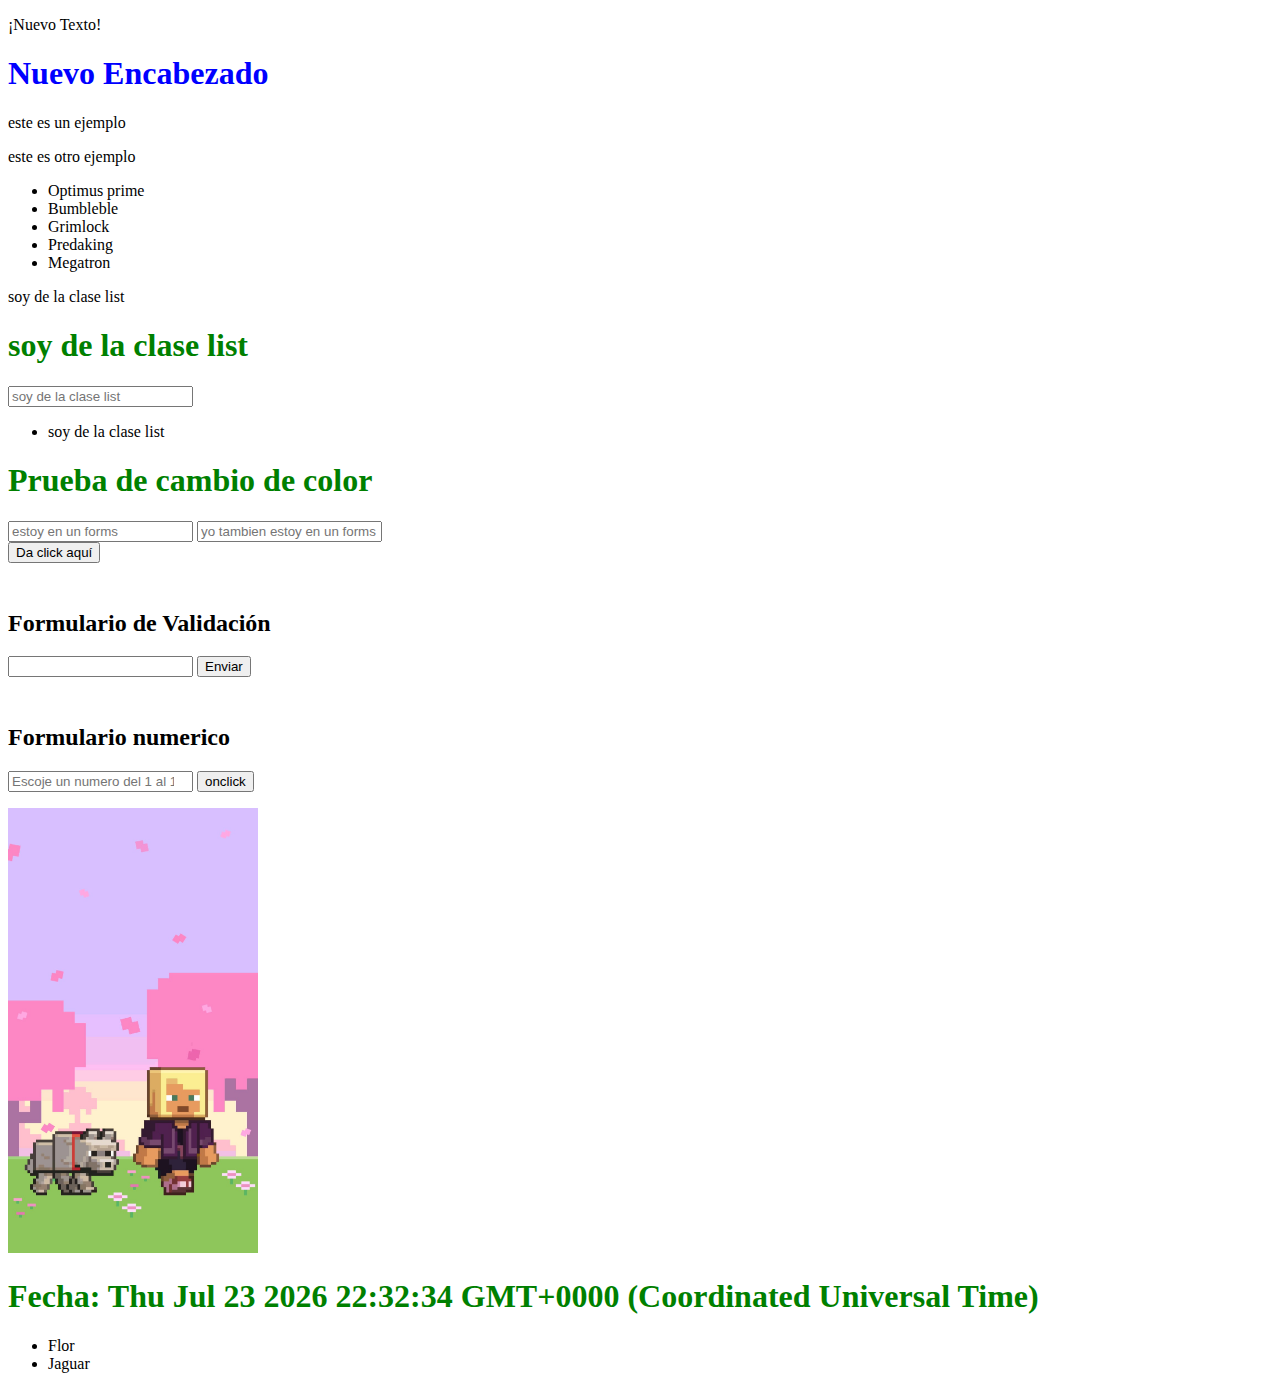
<file: Parcial2/Practica1-P2/index.html>
<!DOCTYPE html>
<html lang="en">
<head>
    <meta charset="UTF-8">
    <meta http-equiv="X-UA-Compatible" content="IE=edge">
    <meta name="viewport" content="width=device-width, initial-scale=1.0">
    <link rel="stylesheet" href="style.css">
    <title>Practica1-Parcial2</title>
</head>
<body>
    <p id="demo"></p>

    <p id="p1">Hola Mundo</p>

    <h1 id="titulo">Encabezado Viejo</h1>

    <!-- Búsqueda de elementos HTML por nombre de etiqueta.-->
   
   <!-- el siguiente codigo que esta comentado descomentelo para ver lo que pase
        en la consola lo mismo con el script del insiso B -->
    <!-- <p id="main"></p>

    <p id="p">Hola maestra</p> -->


    <!-- Encontrar elementos por nombre de clases. -->

    <!-- <p class="intro">texto de clase</p>
    <p class="intro">texto de clase 2</p> -->


    <!-- Búsqueda de elementos HTML mediante selectores de CSS -->

    <p class="intro">este es un ejemplo</p>
    <p class="intro">este es otro ejemplo</p>

    <ul>
        <li>Optimus prime</li>
        <li>Bumbleble</li>
        <li>Grimlock</li>
        <li>Predaking</li>
        <li>Megatron</li>
    </ul>

    <!-- Elementos con la clase list -->
    <p class="list">soy de la clase list</p>
    <h1 class="list">soy de la clase list</h1>
    <input type="text" class="list" placeholder="soy de la clase list">
    
    <ul class="list">
        <li>soy de la clase list</li>
    </ul>

    <h1>Prueba de cambio de color</h1>

    <!-- Búsqueda de elementos HTML por colecciones de objetos HTML. -->

    <form id="form1">
        <input type="text" placeholder="estoy en un forms">
        <input type="email" placeholder="yo tambien estoy en un forms">
    </form>

    <!-- Usando el método addEventListener() para escuchar eventos en la página -->

    <input type="button" value="Da click aquí" id="btn">

    <!-- Validación de formulario -->
    <!-- A) -->
    <h2><br>Formulario de Validación</h2>
    <form id="miFormulario" onsubmit="return validarFormulario()">
        <input type="text" id="nombre">
        <input type="submit" value="Enviar">
    </form>

    <!-- B) Formulario numerico -->
    
    <h2><br>Formulario numerico</h2>

    <form id="numerico" onsubmit=" miFunction()">
        <input type="number" id="numero" placeholder="Escoje un numero del 1 al 10">
        <input type="button" value="onclick" onclick="miFunction()">
        <p id="DEMO"></p>
    </form>

    <!-- Cambiar el valor de un atributo -->
    <!-- A) -->
    <img src="warden.jpg" alt="warden" id="miImagen">

    <!-- Contenido dinámico -->
    <!-- A) -->
    <p></p>
    <h1 id="Demo"></h1>

    <script src="index.js"></script>
</body>
</html>
</file>
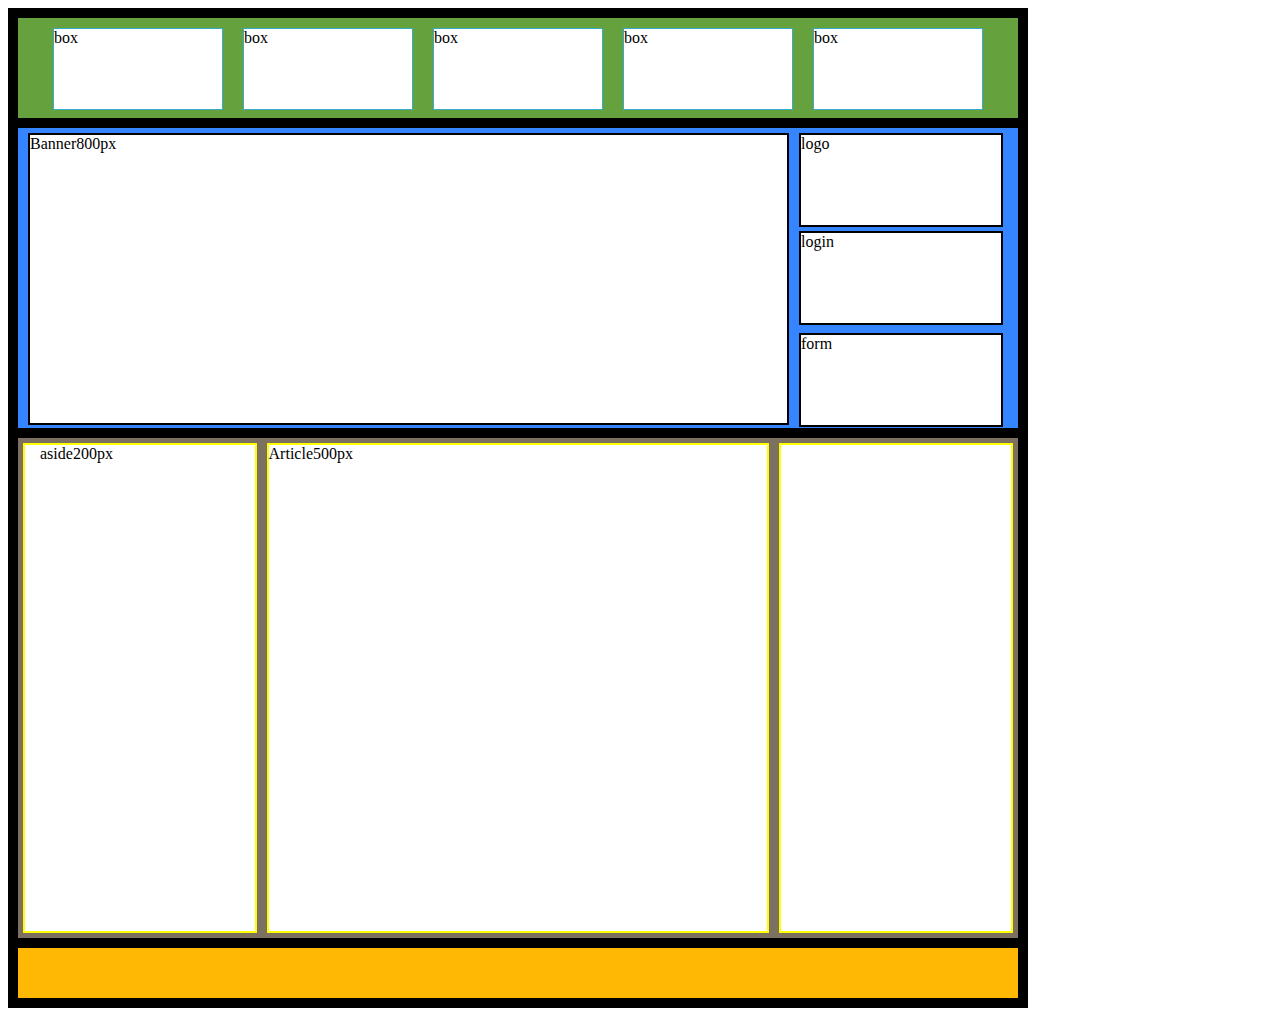
<file: Practica1/maquetado1.html>
<!DOCTYPE html>
<html lang="en">
<head>
    <meta charset="UTF-8">
    <meta http-equiv="X-UA-Compatible" content="IE=edge">
    <meta name="viewport" content="width=device-width, initial-scale=1.0">
    <link rel="stylesheet" href="CSS/style1.css">
    <title>Maquetado 1</title>
</head>
<body>
    <nav>
        <div class="box">box</div>
        <div class="box">box</div>
        <div class="box">box</div>
        <div class="box">box</div>
        <div class="box">box</div>
    </nav>

    <header>
        <div class="banner">Banner800px</div>
            <div class="cajitas">
                <div class="laterales">logo</div>
                <div class="laterales">login</div>
                <div class="laterales">form</div>
            </div>
    </header>

    <main>
        <aside>aside200px</aside>
        <article>Article500px</article>
        <aside></aside>
    </main>

    <footer></footer>
</body>
</html>
</file>
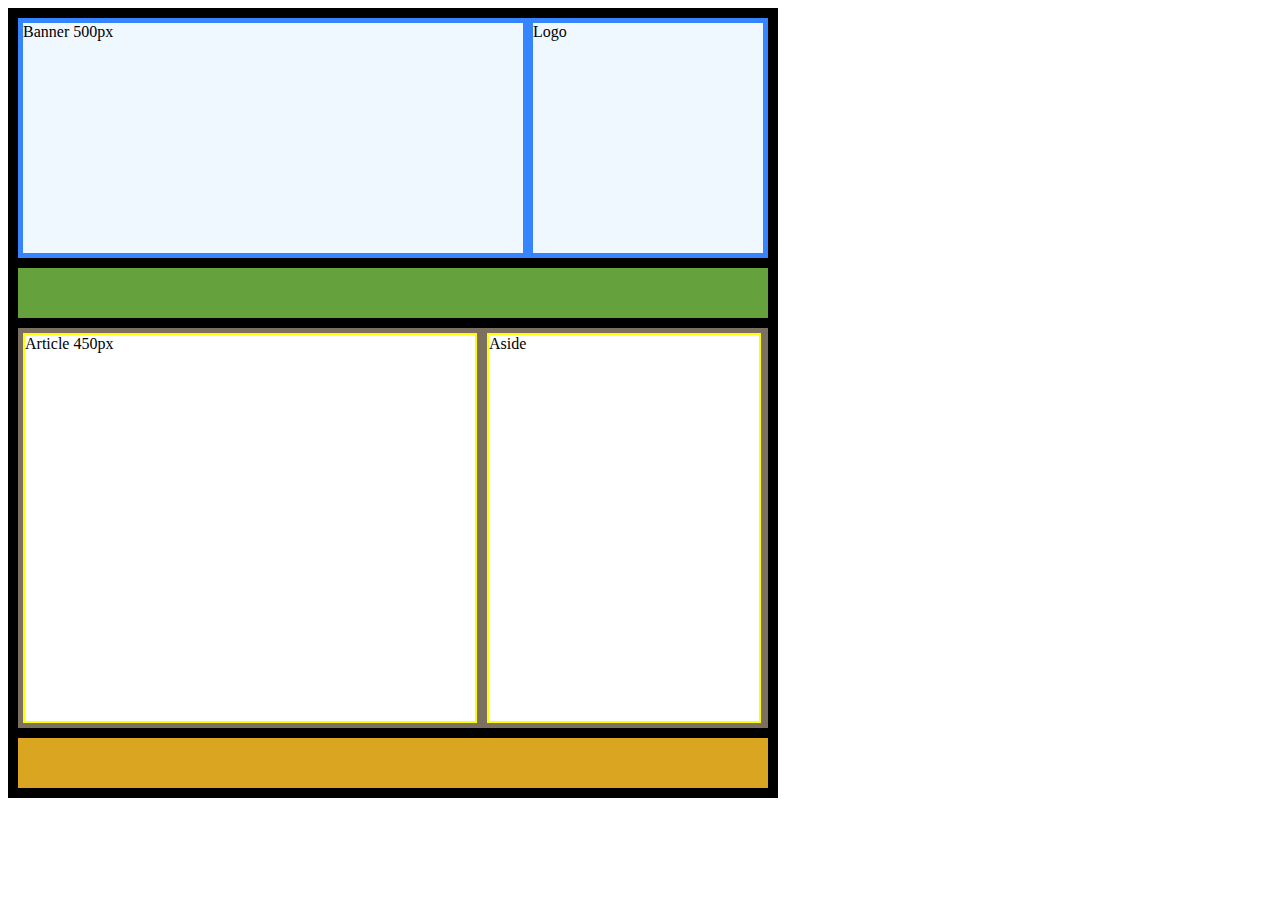
<file: Practica1/maquetado2.html>
<!DOCTYPE html>
<html lang="en">
<head>
    <meta charset="UTF-8">
    <meta http-equiv="X-UA-Compatible" content="IE=edge">
    <meta name="viewport" content="width=device-width, initial-scale=1.0">
    <link rel="stylesheet" href="CSS/style2.css">
    <title>Maquetado 2</title>
</head>
<body>
    <header>
        <div class="banner">Banner 500px</div>
        <div class="logo">Logo</div>
    </header>
    <nav></nav>
    <main>
        <article>Article 450px</article>
        <aside>Aside</aside>
    </main>
    <footer></footer>
</body>
</html>
</file>
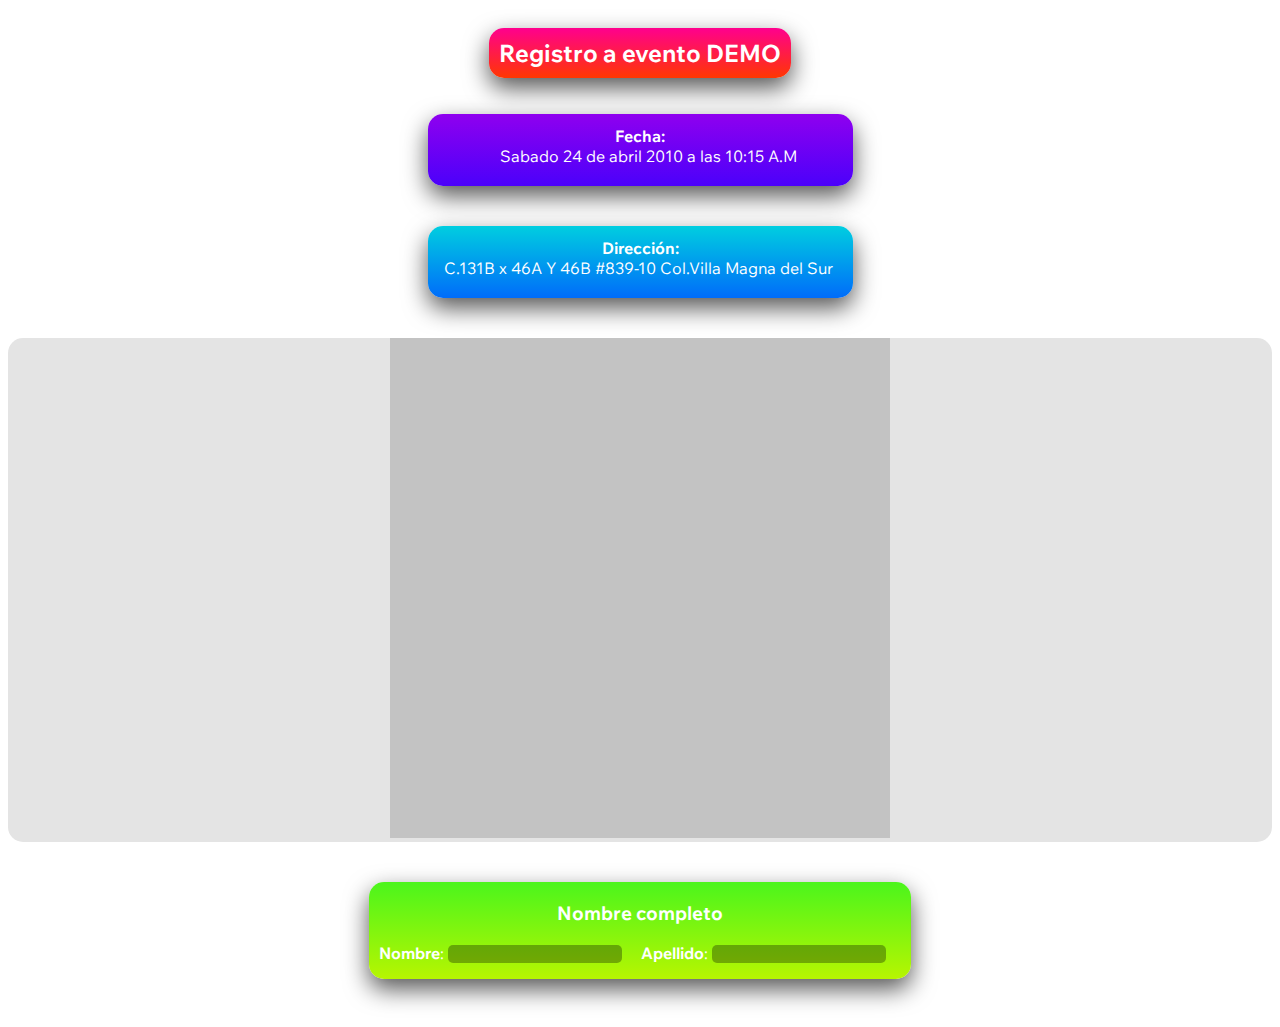
<file: Practica3/invitacion.html>
<!DOCTYPE html>
<html lang="en">
<head>
    <meta charset="UTF-8">
    <meta http-equiv="X-UA-Compatible" content="IE=edge">
    <meta name="viewport" content="width=device-width, initial-scale=1.0">
    <link rel="preconnect" href="https://fonts.googleapis.com">
    
    <link rel="preconnect" href="https://fonts.gstatic.com" crossorigin>
    <link href="https://fonts.googleapis.com/css2?family=Wix+Madefor+Text:wght@500&display=swap" rel="stylesheet">
    
    <title>Invitación</title>
    <link rel="stylesheet" href="CSS/invitacion.css">
</head>
<body>
    <header>
        <div>
            <h2>Registro a evento DEMO</h2>
        </div>
    </header>
    
    <nav>
    <!--    Use los <pre> para que no tenga que hacer tanto acomodo en el css-->
        <div>
            <pre class="Fecha">
                <b>Fecha:<br></b>
    Sabado 24 de abril 2010 a las 10:15 A.M
            </pre>
        
            <pre class="Dirección">
            <b>Dirección:<br></b>
    C.131B x 46A Y 46B #839-10 Col.Villa Magna del Sur     
            </pre> 
        </div>       
    </nav>

    <main>
        <div>
            <iframe src="https://www.google.com/maps/embed?pb=!1m18!1m12!1m3!1d3726.6396974070435!2d-89.61449890000003!3d20.9268107!2m3!1f0!2f0!3f0!3m2!1i1024!2i768!4f13.1!3m3!1m2!1s0x8f567192c9ed45e9%3A0x4b319f3311ff7015!2sCalle%20131%20B%20839-10%2C%20Sin%20Nombre%20de%20Col.%2012%2C%2097285%20M%C3%A9rida%2C%20Yuc.!5e0!3m2!1ses-419!2smx!4v1684885595358!5m2!1ses-419!2smx" 
            width="400" height="400" style="border:0;" allowfullscreen="" loading="lazy" referrerpolicy="no-referrer-when-downgrade">
            </iframe>
        </div>  
    </main>
    
    <footer>
        <div id="uno">
            <h3>Nombre completo</h3>

            <div class="requirimientos">
                <p>
                    <b>Nombre</b>: <input type="text">    <b>Apellido</b>: <input type="text">
                </p>
            </div>
        </div>        
    </footer>
</body>
</html>
</file>
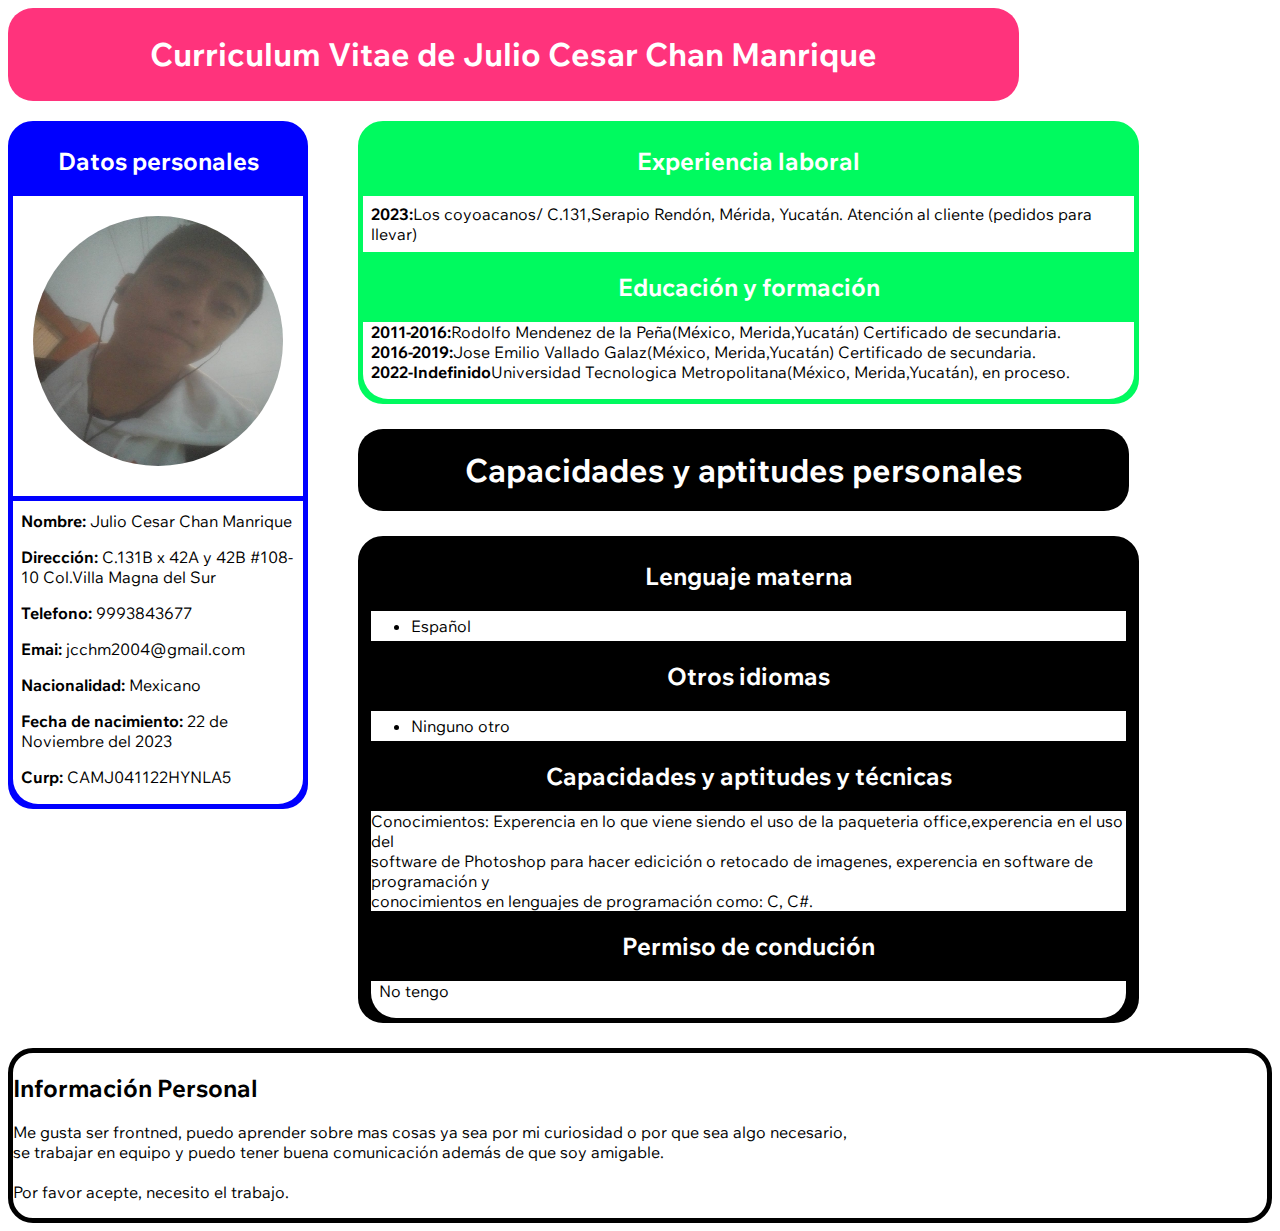
<file: Practica3/Vitae.html>
<!DOCTYPE html>
<html lang="en">
<head>
    <meta charset="UTF-8">
    <meta http-equiv="X-UA-Compatible" content="IE=edge">
    <meta name="viewport" content="width=device-width, initial-scale=1.0">
    <title>Curriculum Vitae</title>
    <link rel="stylesheet" href="CSS/Vitea_Style.css">
    <link rel="preconnect" href="https://fonts.googleapis.com">
<link rel="preconnect" href="https://fonts.gstatic.com" crossorigin>
<link href="https://fonts.googleapis.com/css2?family=Wix+Madefor+Text:wght@500&display=swap" rel="stylesheet">
</head>
<body>
    <header>
        <h1>Curriculum Vitae de Julio Cesar  Chan Manrique</h1>
    </header>
<!-- Datos personales-->
    <section>
        <div class="seccion">
            <h2>Datos personales</h2>

        <div class="foto">
            <img src="Imagenes/Perfil.jpg" alt="Foto del usuario">
        </div>

            <div class="datos">
                <p> <b>Nombre: </b> Julio Cesar Chan Manrique</p>
                <p><b>Dirección: </b>C.131B x 42A y 42B #108-10 Col.Villa Magna del Sur</p>
                <p><b>Telefono: </b>9993843677</p>
                <p><b>Emai: </b>jcchm2004@gmail.com</p>
                <p><b>Nacionalidad: </b>Mexicano</p>    
                <p><b>Fecha de nacimiento: </b>22 de Noviembre del 2023</p>
                <p><b>Curp: </b>CAMJ041122HYNLA5</p>
            </div>
        </div>
    <!--    Para que ya sea columna -->    
        <div class="orden">
            <div class="seccion_columna">
                <h2>Experiencia laboral</h2>
                <div id="experencia">
                    <p>
                        <b>2023:</b>Los coyoacanos/ C.131,Serapio Rendón, Mérida, Yucatán. Atención al cliente (pedidos para llevar)
                    </p>
                </div>
    
                <h2>Educación y formación</h2>
                <div id="educacion">
                    <p>
                        <b>2011-2016:</b>Rodolfo Mendenez de la Peña(México, Merida,Yucatán) Certificado de secundaria. <br>
                        <b>2016-2019:</b>Jose Emilio Vallado Galaz(México, Merida,Yucatán) Certificado de secundaria. <br>
                        <b>2022-Indefinido</b>Universidad Tecnologica Metropolitana(México, Merida,Yucatán), en proceso. 
                    </p>
                </div>
            </div>
    
            <nav>
                <h1>Capacidades y aptitudes personales</h1>
            </nav>

            <article>
                <h2>Lenguaje materna</h2>
                  <ul>
                    <li>Español</li>
                  </ul>
                  
                  <h2>Otros idiomas</h2>
                  <ul>
                    <li>Ninguno otro</li>
                  </ul>
        
                  <h2>Capacidades y aptitudes y técnicas</h2>
                  <p>
                    Conocimientos: Experencia en lo que viene siendo el uso de la paqueteria office,experencia en el uso del <br>
                    software de Photoshop para hacer edicición o retocado de imagenes, experencia en software de programación y <br>
                    conocimientos en lenguajes de programación como: C, C#.
                  </p>
                  
                  <h2>Permiso de condución</h2>
                  <div id="texto">
                    <p>
                        No tengo</p>
                  </div>
            </article>

        </div>
    </section>

    <footer>
        <h2>Información Personal</h2>
            <p>
                Me gusta ser frontned, puedo aprender sobre mas cosas ya sea por mi curiosidad o por que sea algo necesario,<br>
                se trabajar en equipo y puedo tener buena comunicación además de que soy amigable. <br>
                <br>
                Por favor acepte, necesito el trabajo.
            </p>
    </footer>
</body>
</html>
</file>
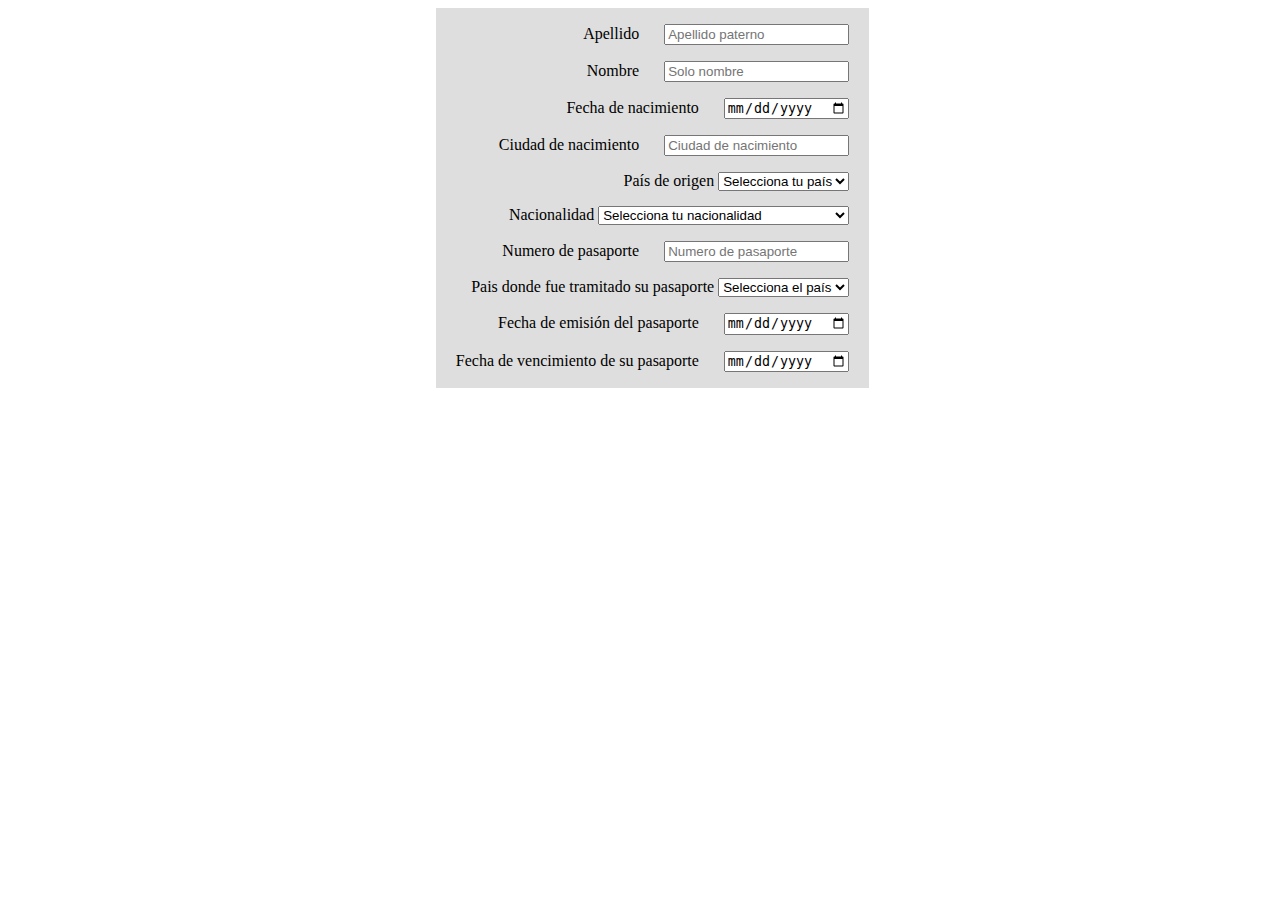
<file: Practica4/form1.html>
<!DOCTYPE html>
<html lang="en">
<head>
    <meta charset="UTF-8">
    <meta http-equiv="X-UA-Compatible" content="IE=edge">
    <meta name="viewport" content="width=device-width, initial-scale=1.0">
    <link rel="stylesheet" href="CSS/formulario1.css">
    <title>Formulario 1</title>
</head>
<body>
    <section>
        <div>
            <p>Apellido<input type="text" placeholder="Apellido paterno"></p>
            <p>Nombre<input type="text" class="primero"  placeholder="Solo nombre"></p>
            <p>Fecha de nacimiento<input type="date" class="primero"></p>
            <p>Ciudad de nacimiento<input type="text" class="primero" placeholder="Ciudad de nacimiento"></p>

            <form id="Pais">
                País de origen  
                <select>
                    <option disabled selected="">Selecciona tu país</option>
                    <option>Alemania</option>
                    <option>Australia</option>
                    <option>Austria</option>
                    <option>Canadá</option>
                    <option>Dinamarca</option>
                    <option>España</option>
                    <option>Estados Unidos</option>
                    <option>Finlandia</option>
                    <option>Francia</option>
                    <option>Islandia</option>
                    <option>Irlandia</option>
                    <option>Japón</option>
                    <option>Luxemburgo</option>
                    <option>Mexíco</option>
                    <option>Noruega</option>
                    <option>Nueva Zelanda</option>
                    <option>Países Bajos</option>
                    <option>Reino Unido</option>
                    <option>Singapur</option>
                    <option>Suecia</option>
                    <option>Suiza</option>
                    <option>Otro</option>
                </select>
            </form>
            <form>
                Nacionalidad
                <select>
                    <option disabled selected="">Selecciona tu nacionalidad</option>
                    <option>Alemania - Alemán</option>
                    <option>Australia - Australiano</option>
                    <option>Austria - Austriaco</option>
                    <option>Canadá - Canadiense</option>
                    <option>Dinamarca - Danés</option>
                    <option>España - Español</option>
                    <option>Estados Unidos - Estadounidense</option>
                    <option>Finlandia - Finlandés</option>
                    <option>Francia - Francés</option>
                    <option>Islandia - Islandés</option>
                    <option>Irlanda - Irlandés</option>
                    <option>Japón - Japonés</option>
                    <option>Luxemburgo - Luxemburgués</option>
                    <option>Mexíco-Mexicano</option>
                    <option>Noruega - Noruego</option>
                    <option>Nueva Zelanda - Neozelandés</option>
                    <option>Países Bajos - Neerlandés o Holandés</option>
                    <option>Reino Unido - Británico</option>
                    <option>Singapur - Singapurense</option>
                    <option>Suecia - Sueco</option>
                    <option>Suiza - Suizo</option>
                    <option>Otro</option>
                </select>
            </form>

            <p>Numero de pasaporte<input type="text" id="Numero" placeholder="Numero de pasaporte"></p>
            <form>
                Pais donde fue tramitado su pasaporte
                <select>
                    <option disabled selected="">Selecciona el país</option>
                    <option>Alemania</option>
                    <option>Australia</option>
                    <option>Austria</option>
                    <option>Canadá</option>
                    <option>Dinamarca</option>
                    <option>España</option>
                    <option>Estados Unidos</option>
                    <option>Finlandia</option>
                    <option>Francia</option>
                    <option>Islandia</option>
                    <option>Irlandia</option>
                    <option>Japón</option>
                    <option>Luxemburgo</option>
                    <option>Mexíco</option>
                    <option>Noruega</option>
                    <option>Nueva Zelanda</option>
                    <option>Países Bajos</option>
                    <option>Reino Unido</option>
                    <option>Singapur</option>
                    <option>Suecia</option>
                    <option>Suiza</option>
                    <option>Otro</option>
                </select>
            </form>

            <p>Fecha de emisión del pasaporte<input type="date" id="emisión"></p>
            <p>Fecha de vencimiento de su pasaporte<input type="date" id="vencimiento"></p>
        </div>
    </section>
</body>
</html>
</file>
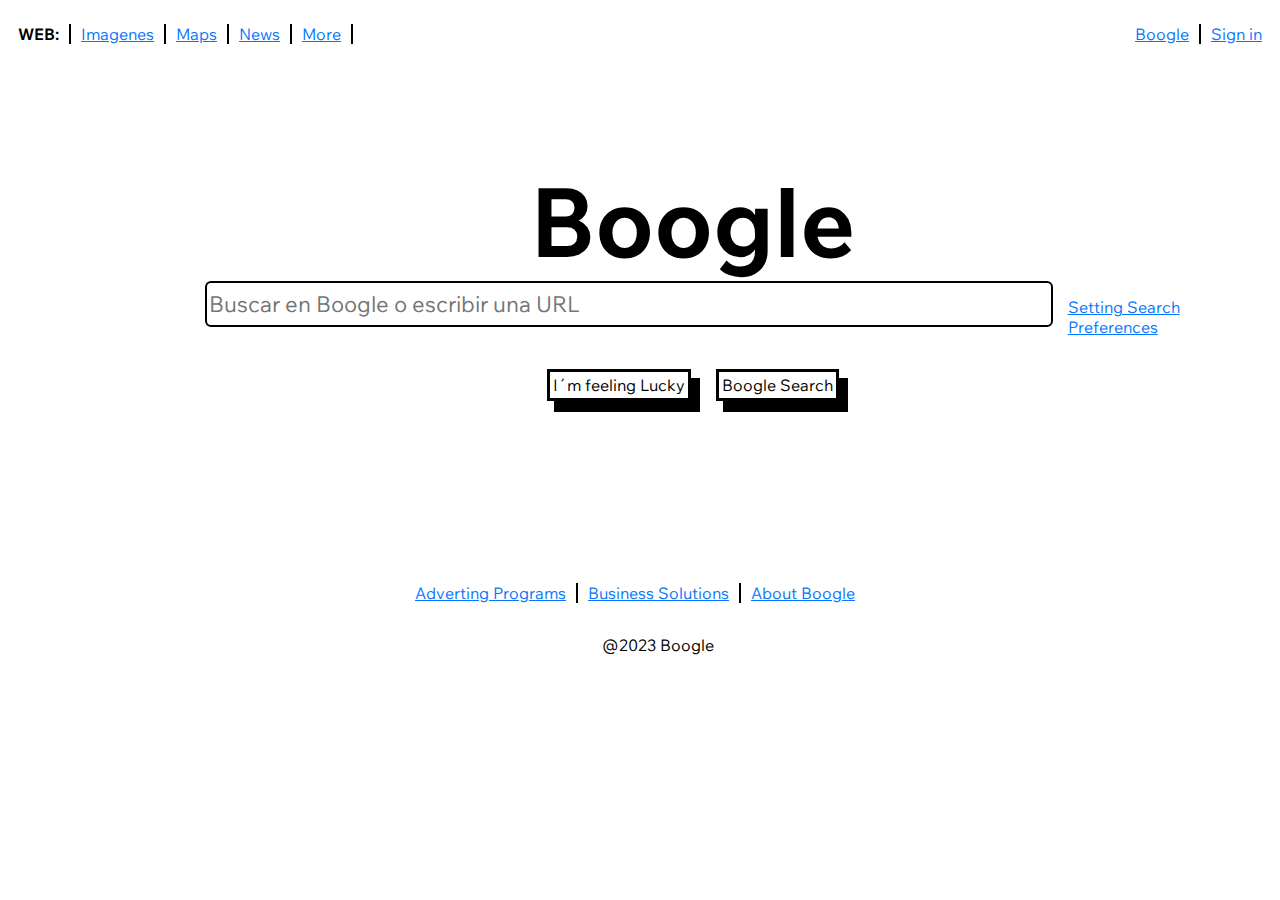
<file: Practica4/Web.html>
<!DOCTYPE html>
<html lang="en">
<head>
    <meta charset="UTF-8">
    <meta http-equiv="X-UA-Compatible" content="IE=edge">
    <meta name="viewport" content="width=device-width, initial-scale=1.0">
    <link rel="preconnect" href="https://fonts.googleapis.com">
    <link rel="preconnect" href="https://fonts.gstatic.com" crossorigin>
    <link href="https://fonts.googleapis.com/css2?family=Bubblegum+Sans&family=Gochi+Hand&family=Libre+Franklin&family=Rubik:wght@500&family=Wix+Madefor+Text:wght@500&display=swap" rel="stylesheet">
    <link rel="stylesheet" href="CSS/Web.css">
    <title>Nueva pestaña</title>
</head>
<body>
    <header>
        <div class="header_izquierdo">
            <p><b>WEB:</b></p>
            <p><a href="#">Imagenes</a></p>
            <p><a href="#">Maps</a></p>
            <p><a href="#">News</a></p>
            <p><a href="#">More</a></p>
        </div>

        <div class="header_derecho">
            <p><a href="#">Boogle</a></p>
            <p><a href="#">Sign in</a></p>
        </div>
    </header>

    <main>
        <div class="Titulo">
            <h1>Boogle</h1>
        </div>
        <div class="Busqueda">
            <input type="text" placeholder="Buscar en Boogle o escribir una URL">
            <p><a href="#">Setting Search <br>Preferences</a></p>
        </div>

        <div class="Sugerencias">
            <p>I´m feeling Lucky</p>
            <p>Boogle Search</p>
        </div>
    </main>

    <footer>
        <div class="seccion">
            <div class="problemas">
                <p><a></a><a href="#">Adverting Programs</a></p>
                <p><a></a><a href="#">Business Solutions</a></p>
                <p><a></a><a href="#">About Boogle</a></p>
            </div>
            <div class="copy">
                <p>
                    @2023 Boogle
                </p>
            </div>
        </div>
    </footer>
</body>
</html>
</file>
<file: Parcial2/Practica1-P2/style.css>
h1{
    color: green;
}

img{
    width: 250px;
}
</file>
<file: Practica1/CSS/style1.css>
nav{
    background-color: rgb(101, 161, 61);
    width: 1000px;
    height: 100px;
    border-top: 10px solid #000;
    border-left: 10px solid #000;
    border-bottom: 5px solid #000;
    border-right: 10px solid #000;
    display: flex;
    flex-wrap: wrap;
    align-items: center;
    justify-content: center;
}

.box{
    background-color: #fff;
    height: 80px;
    width: 168px;
    margin: 10px;
    border: 0.5px solid #37abc8;
}

header{
    background-color: rgb(52,133, 255);
    width: 1000px;
    height: 300px;
    border-top: 5px solid #000;
    border-left: 10px solid #000;
    border-bottom: 5px solid #000;
    border-right: 10px solid #000;
    display: flex;
    flex-direction: row;
}

.banner{
    background-color: #fff;
    width: 800px;
    border: 2px solid #000;
    margin: 5px 5px 3px 10px;
}

/***** SECCIÓN para los 3 opciones***/
.cajitas{
    flex-direction: column;
}

.laterales{
    background-color: #fff;
    border: 2px solid #000;
    width: 200px;
    height: 90px;
    margin: 5px 15px 3px 5px;
}

.laterales:nth-child(2){
    margin-top: 4px ;
}

.laterales:nth-child(3){
    margin-top: 8px;
}
/***************************************/

main{
    background-color: #7c7061;  
    border-top: 5px solid #000;
    border-left: 10px solid #000;
    border-bottom: 5px solid #000;
    border-right: 10px solid #000;
    width: 1000px;
    height: 500px;
    display: flex;
    justify-content: space-evenly;
}

aside{
    background-color: #fff;
    width: 200px;
    margin: 5px;
    padding: 0px 15px 0px 15px;
    border: 2px solid #ffff00;
}

article{
    background-color: #fff;
    width: 500px;
    margin: 5px;
    border: 2px solid #ffff00;
}

footer{
    background-color: #ffb804;
    width: 1000px;
    height: 50px;
    border-top: 5px solid #000;
    border-left: 10px solid #000;
    border-bottom: 10px solid #000;
    border-right: 10px solid #000;
}
</file>
<file: Practica1/CSS/style2.css>
header{
    background-color: rgb(52,133, 255);
    width: 750px;
    height: 240px;

    border-top: 10px solid #000;
    border-left: 10px solid #000;
    border-bottom: 5px solid #000;
    border-right: 10px solid #000;
    
    display: flex;/* atributo especial*/
    flex-wrap: wrap;/* atributo especial*/
/*   Aqui es donde debimos poner las cosas para que se pueda colocar el logo
    ya que el comtenedor del banner y del logo es el header es decir el padre por asi decir
*/
}

.banner{
    background-color: aliceblue;
    width: 500px;
    margin: 5px;
}

.logo{
    background-color: aliceblue;
    width: 230px;
    margin: 5px;
}

/*****  Nav *****/
nav{
    background-color: rgb(101, 161, 61);
    height: 50px;
    width: 750px;
    border:10px #000 solid;
    border-top: 5px solid #000;
    border-left: 10px solid #000;
    border-bottom: 5px solid #000;
    border-right: 10px solid #000;
}

/***** Main *****/
main{
    background-color: #7c7061;
    width: 750px;
    height: 400px;
    border-top: 5px solid #000;
    border-left: 10px solid #000;
    border-bottom: 5px solid #000;
    border-right: 10px solid #000;
    display: flex;
    flex-wrap: wrap;
}

article{
    background-color: #fff;
    width: 450px;
    margin: 5px;
    border: 2px solid #ffff00;
}

aside{
    background-color: #fff;
    width: 270px;
    margin: 5px;
    border: 2px solid #ffff00; 
}

/****** footer *****/
footer{
    background-color: #daa520;
    width: 750px;
    height: 50px;
    border-top: 5px solid #000;
    border-left: 10px solid #000;
    border-bottom: 10px solid #000;
    border-right: 10px solid #000;
}
</file>
<file: Practica3/CSS/invitacion.css>
*{
    font-family: 'Wix Madefor Text', sans-serif;
}

header div{
        display: flex;
        justify-content: center;
}

header h2{
    background-image: linear-gradient(#FF008E,#FF3701);
    color: #fff;
    padding: 10px;
    width: auto;
    display: inline;
    border-radius: 15px;
    box-shadow: 0px 10px 25px #000000aa;
}

/*  Fecha and Dirección   */
nav{
    display: flex;
    justify-content: center;
}

pre{
    color: #fff;
    display: flex;
    justify-content: center;
    border-radius: 15px;
    box-shadow: 0px 10px 25px #000000aa;
    margin-bottom: 40px;
}

pre b{
    position: absolute;
}

/*  Fecha   */
.Fecha{
    background-image: linear-gradient(#8F00EF,#4B01FA);
    text-align: center;
    padding-top: 12px;
}

/*  Dirección*/
.Dirección{
    background-image: linear-gradient(#00CEE0,#006CFA);
    text-align: center;
    padding-top: 12px;
}

/*  Mapa    */
main{
    display: flex;
    justify-content: center;
    border-radius: 15px;
    background: #E4E4E4;
}

iframe{
    background-color:#C3C3C3;
    padding: 50px;
}

/*  Nombre completo*/

footer{
    display: flex;
    justify-content: center;
    padding-top: 40px;
    padding-bottom: 40px;
}

#uno{
    justify-content: center;
    background-image: linear-gradient(#4BF51C,#B7F501);
    border-radius: 15px;
    color: #fff;
    padding-left: 10px;
    padding-right: 10px;
    box-shadow: 0px 10px 25px #000000aa;
}

footer h3{
    display: flex;
    justify-content: center;
}

input{
    background: #00000050;
    border: none;
    margin-right: 15px;
    outline: none;
    border-radius: 5px;
    color: #fff;
}
</file>
<file: Practica3/CSS/Vitea_Style.css>
*{
    font-family: 'Wix Madefor Text', sans-serif;
}

header{
    background: #FF337c;
    border-radius: 25px;
    color: #fff;
    padding-top: 5px;
    padding-bottom: 5px;
    margin-bottom: 20px;
    width: 80%;
}

h1{
    text-align: center;
    width: 100%;
}

/*  Datos personales */
section{
    display: flex;
    margin-right: 50px;
    width: 100%;
    height: auto;
}

.seccion{
    background: #00ff;
    border: 5px solid #00ff;
    border-radius: 25px;
    width: 475px;
    height: 678px;
    margin-bottom: 112px;
}
section h2{
    color: #fff;
    text-align: center;
}

.foto{
    background-color: #fff;
    text-align: center;
    height: 300px;
}

img{
    margin: 20px;
    border-radius: 50%;
    width: 250px;
    height: 250px;
}

.datos{
    background: #fff;;
    padding-bottom: 1px;
    border-bottom-left-radius: 25px ;
    border-bottom-right-radius: 25px;
}

.datos p{
    margin-left:8px;
    margin-right: 8px;
}

.datos p:nth-child(1) {
    margin-top: 5px;
    padding-top:10px;
}

.orden{
    display: flex;
    flex-wrap: wrap;
}

.seccion_columna{
    background: #00FA5F;
    margin-left: 50px;
    border: 5px solid #00FA5F;
    border-radius: 25px;
    width: 80%;
    height: auto;
}

#experencia{
    background: #fff;
}

#experencia p{
    margin: 8px;
    padding-bottom: 8px;
    padding-top: 8px;
}

#educacion{
    background: #fff;;
    padding-bottom: 1px;
    border-bottom-left-radius: 25px ;
    border-bottom-right-radius: 25px;
}


#educacion p{
    margin-left:8px;
    margin-right: 8px;
}

nav{
    background: #000;
    color: #fff;
    bottom: 5px;
    border-radius: 25px;
    margin-top: 25px;
    margin-left: 50px;
    width: 80%;

}

nav h1{
    text-align: center;
}

article{
    margin-top: 25px;
    margin-left: 50px;
    border: 5px solid #000;
    background: #000;
    border-radius: 25px;
    width: 80%;
}

article ul{
    background: #fff;
    padding-top: 5px;
    padding-bottom: 5px;
    margin-left: 8px;
    margin-right: 8px;
}

article:nth-child(2){
    background: #fff;
    margin-left: 8px;
    margin-right: 8px;
    padding: q0px;
}

article p{
    background: #fff;
    margin-left: 8px;
    margin-right: 8px;
}

#texto{
    background: #fff;;
    padding-bottom: 1px;
    border-bottom-left-radius: 25px ;
    border-bottom-right-radius: 25px;
    margin-left: 8px;
    margin-right: 8px;
}

article p:nth-child(1){
    background: none;
    margin-left: 8px;
    margin-right: 8px;
}


footer{
    border: 5px  solid #000;
    border-radius: 25px;
    margin-top: 25px;
}
</file>
<file: Practica4/CSS/formulario1.css>
section {
    display: flex;
    justify-content: center;
    align-items: center;
}
  
div{
    text-align: right;
    background-color: #DEDEDE;
    padding-right: 20px;
    padding-left: 20px;
}

#Pais{
    padding-bottom: 15px;
}

input, section{
    margin-left: 25px;
}
</file>
<file: Practica4/CSS/Web.css>
*{
    font-family: 'Bubblegum Sans', cursive;
font-family: 'Gochi Hand', cursive;
font-family: 'Libre Franklin', sans-serif;
font-family: 'Rubik', sans-serif;
font-family: 'Wix Madefor Text', sans-serif;
}

a{
    color: #0576FD;
}

header{
    display: grid;
    grid-template-columns: 1fr 1fr;
    width: 100%;
    display: flex;
    justify-content: space-between;
}

.header_izquierdo{
    display: flex;
    flex-direction: row;
}

.header_izquierdo p{
    padding-left: 10px;
    padding-right: 10px;
    border-right: 2px solid #000;
}

.header_derecho{
    display: flex;
    flex-direction: row;
}

.header_derecho p:first-child{
    padding-left: 10px;
    padding-right: 10px;
    border-right: 2px solid #000;
}

.header_derecho p:nth-child(2){
    padding-left: 10px;
    padding-right: 10px;
}

main{
    display: flex;
    flex-direction: column;
    padding-top: 100px; /* jugar con este cuando ya este acabado el main */
    padding-left: 125px;
    padding-right: 20px;
    padding-bottom: 10px;
}

.Titulo{
    text-align: center;
    font-size: 3em;
}
h1{
    display: inline;
}

.Busqueda{
    display: flex;
    justify-content: center;
}

.Busqueda p{
    margin-left: 15px;
}

input{
    border: 2px solid #000;
    border-radius: 6px;
    width: 75%;
    padding-top: 6px;
    height: 35px;
}

::placeholder{
    font-size: 22px;
}

.Sugerencias{
    display: flex;
    justify-content: center;
    gap: 25px;
    margin-bottom: 90px;
}

.Sugerencias p{
    border: 3px solid #000;
    padding: 3px;
    box-shadow: 8px 10px 0px 1px #000;
}

footer{
    display: flex;
    justify-content: center;
    padding-top: 50px;
    padding-bottom: 50px;
}

.problemas{
    display: flex;
    flex-direction: row;
    padding-left: 10px;
    padding-right: 10px;
}

.problemas p:first-child{
    border-right: 2px solid #000;
    padding-right: 10px;
}

.problemas p:nth-child(2){
    padding-left: 10px;
    padding-right: 10px;
}

.problemas p:nth-child(3){
    border-left: 2px solid #000;
    padding-left: 10px;
    padding-right: 10px;
}

.copy{
    text-align: center;
    padding-left: 35px;
}
</file>
